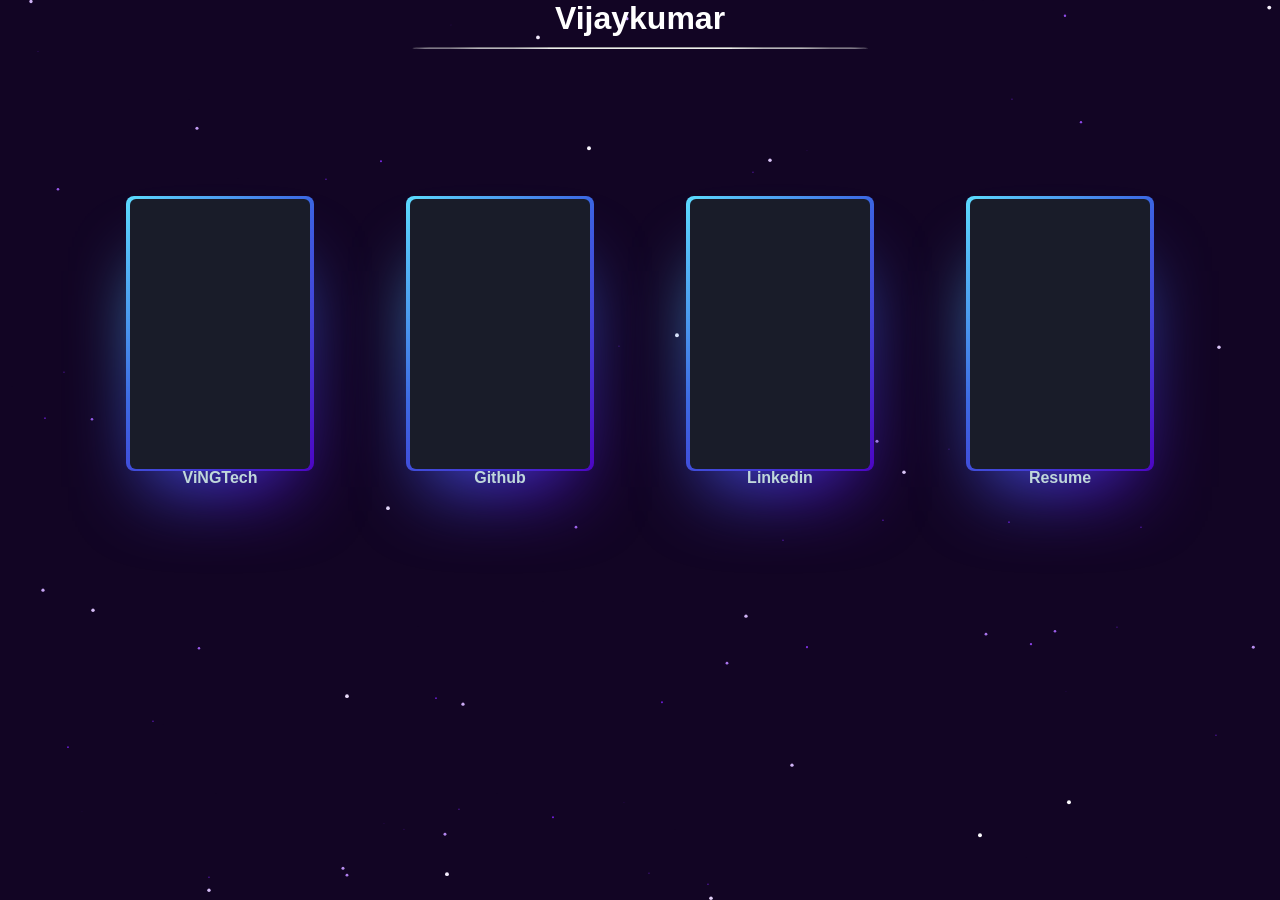
<file: Archive/index.html>
<!DOCTYPE html>
<html lang="en">
  <head>
    <meta charset="UTF-8" />
    <meta http-equiv="X-UA-Compatible" content="IE=edge" />
    <meta name="viewport" content="width=device-width, initial-scale=1.0" />
    <title>Vijaykumar :: Home</title>
    <link rel="stylesheet" href="style.css" />
    <script src="logic.js"></script>
  </head>
  <body>
    <div id="main-c" class="main-container">
      <h1 class="title-site">Vijaykumar</h1>
      <hr />
      <div class="tiles-container">
        <div class="magic-card">
          <div class="card">ViNGTech</div>

          <a href="https://vingtech.in" target="_blank">ViNGTech</a>
        </div>
        <div class="magic-card">
          <a href="https://github.com/vijaykumaringle" target="_blank">
            <div class="card">Github</div>

            Github</a
          >
        </div>
        <div class="magic-card">
          <a href="https://vingtech.in" target="_blank">
            <div class="card">Linkedin</div>
            Linkedin
          </a>
        </div>
        <div class="magic-card">
          <div class="card">Resume</div>

          <a href="./resume/resume.html" target="_blank">Resume</a>
        </div>
        <!-- <div class="magic-card">
            <div class="card">Random site</div>
  
            <a href="https://vingtech.in" target="_blank">Random Site</a>
          </div>
          <div class="magic-card">
            <div class="card">Random site</div>
  
            <a href="https://vingtech.in" target="_blank">Random Site</a>
          </div> -->
      </div>
    </div>

    <script src="bg.js"></script>
  </body>
</html>
</file>
<file: Archive/style.css>
* {
  padding: 0;
  margin: 0;
  box-sizing: border-box;
}

canvas {
  position: fixed;
}

.title-site {
  text-align: center;
  display: block;
  font-family: 'Segoe UI', Tahoma, Geneva, Verdana, sans-serif;
  margin-bottom: 0.3em;
}

hr {
  color: #3c67e3;
  border-radius: 50%;
  /* width: 50%; */
  align-self: center;
  margin-left: 30%;
  margin-right: 30%;
}

.main-container {
  position: fixed;
  z-index: 10;
  color: #fff;
}

.magic-card1 {
  display: block;
}

.tiles-container {
  display: grid;
  grid-template-columns: auto auto auto auto;
  padding: 10px;
  margin-top: 10vh;
}
.magic-card {
    padding: 50px;
    text-align: center;
}

@media (max-width:920px) {
  .tiles-container {
    grid-template-columns: auto auto;
  }
}
@media (max-width:500px) {
  .tiles-container {
    grid-template-columns: auto;
  }
}


/* Tiles code */
@property --rotate {
  syntax: "<angle>";
  initial-value: 132deg;
  inherits: false;
}

:root {
  --card-height: 30vh;
  --card-width: calc(var(--card-height) / 1.5);
}

body {
  min-height: 100vh;
  background: #212534;
  display: flex;
  align-items: center;
  flex-direction: column;
  /* padding-top: 2rem; */
  padding-bottom: 2rem;
  box-sizing: border-box;
  /* overflow-y: scroll; */
}

.card {
  background: #191c29;
  width: var(--card-width);
  height: var(--card-height);
  padding: 3px;
  position: relative;
  border-radius: 6px;
  justify-content: center;
  align-items: center;
  text-align: center;
  display: flex;
  font-size: 1.5em;
  color: rgb(88 199 250 / 0%);
  cursor: pointer;
  font-family: cursive;
}

.card:hover {
  color: rgb(88 199 250 / 100%);
  transition: color 1s;
}
.card:hover:before,
.card:hover:after {
  animation: none;
  opacity: 0;
}

.card::before {
  content: "";
  width: 104%;
  height: 102%;
  border-radius: 8px;
  background-image: linear-gradient(
    var(--rotate),
    #5ddcff,
    #3c67e3 43%,
    #4e00c2
  );
  position: absolute;
  z-index: -1;
  top: -1%;
  left: -2%;
  animation: spin 2.5s linear infinite;
}

.card::after {
  position: absolute;
  content: "";
  top: calc(var(--card-height) / 6);
  left: 0;
  right: 0;
  z-index: -1;
  height: 100%;
  width: 100%;
  margin: 0 auto;
  transform: scale(0.8);
  filter: blur(calc(var(--card-height) / 6));
  background-image: linear-gradient(
    var(--rotate),
    #5ddcff,
    #3c67e3 43%,
    #4e00c2
  );
  opacity: 1;
  transition: opacity 0.5s;
  animation: spin 2.5s linear infinite;
}

@keyframes spin {
  0% {
    --rotate: 0deg;
  }
  100% {
    --rotate: 360deg;
  }
}

a {
  color: #c0d8db;
  text-decoration: none;
  font-family: sans-serif;
  font-weight: bold;
  margin-top: 2rem;
}
</file>
